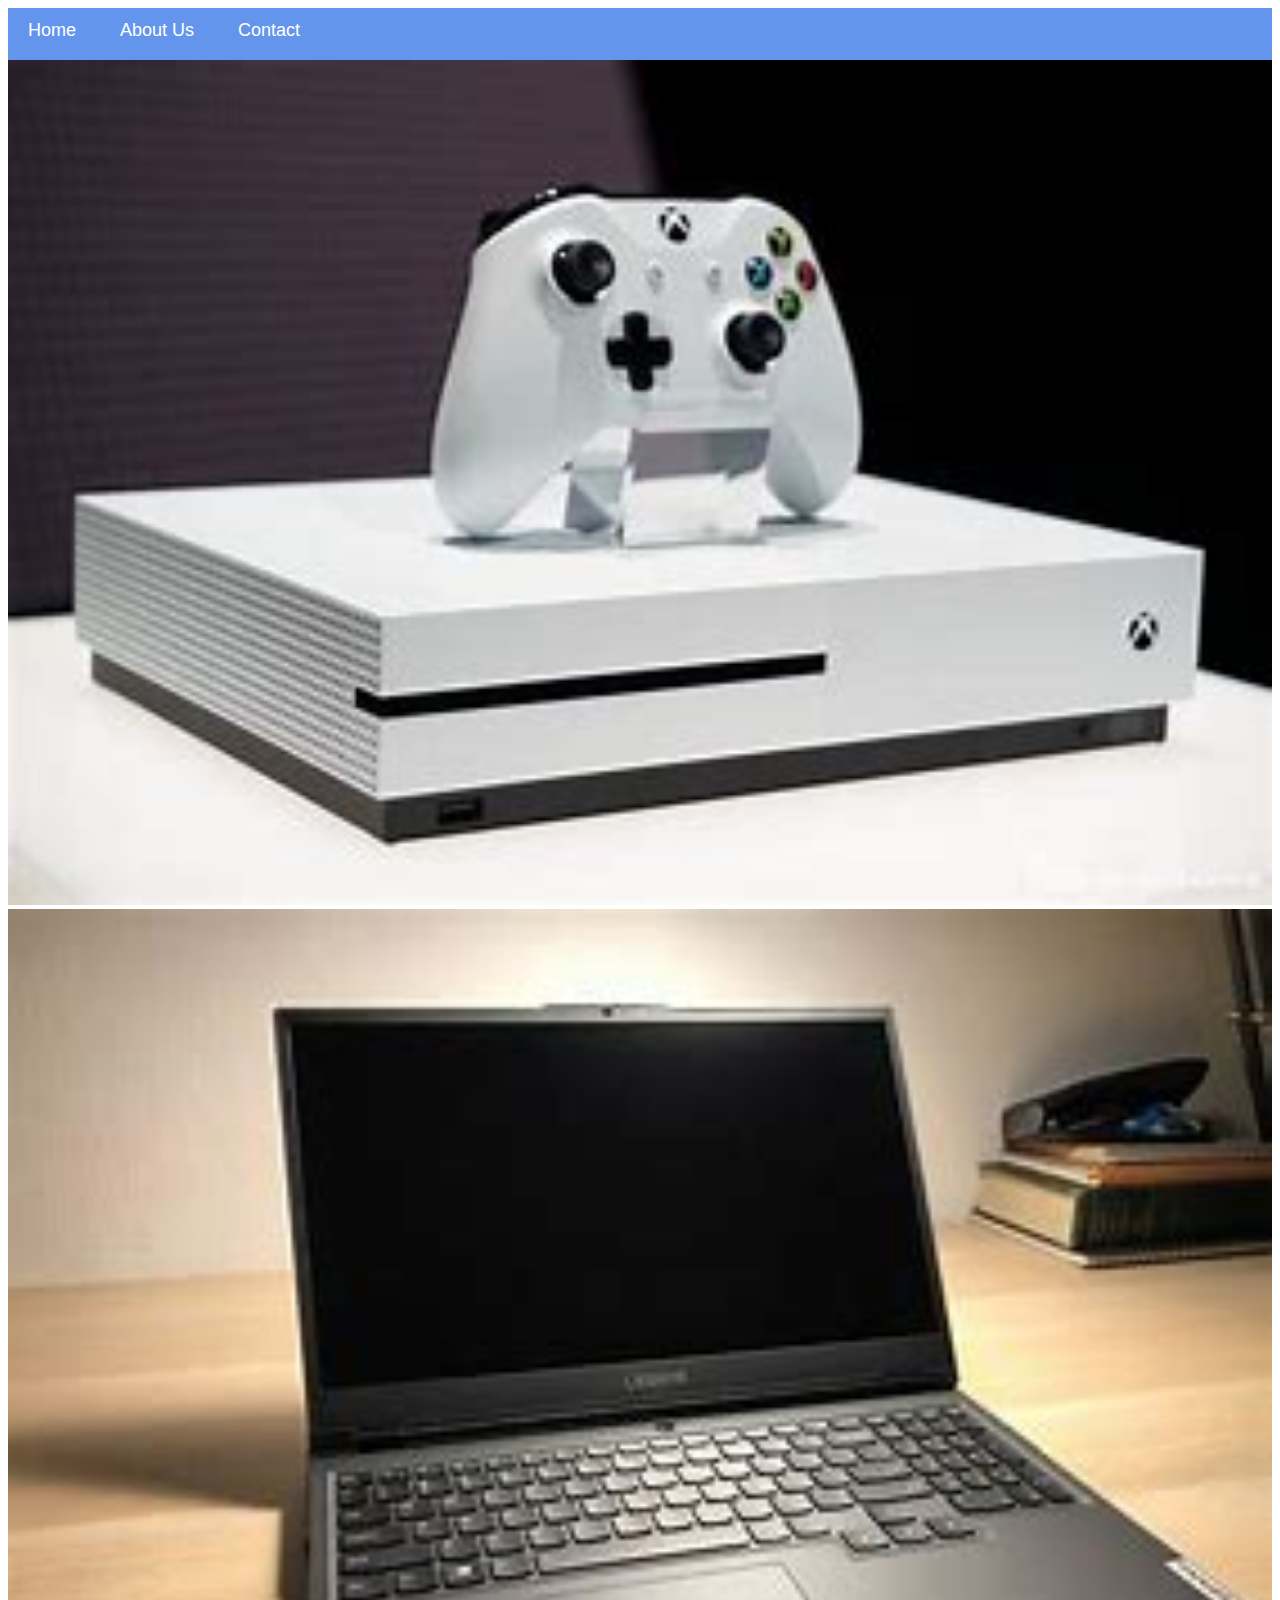
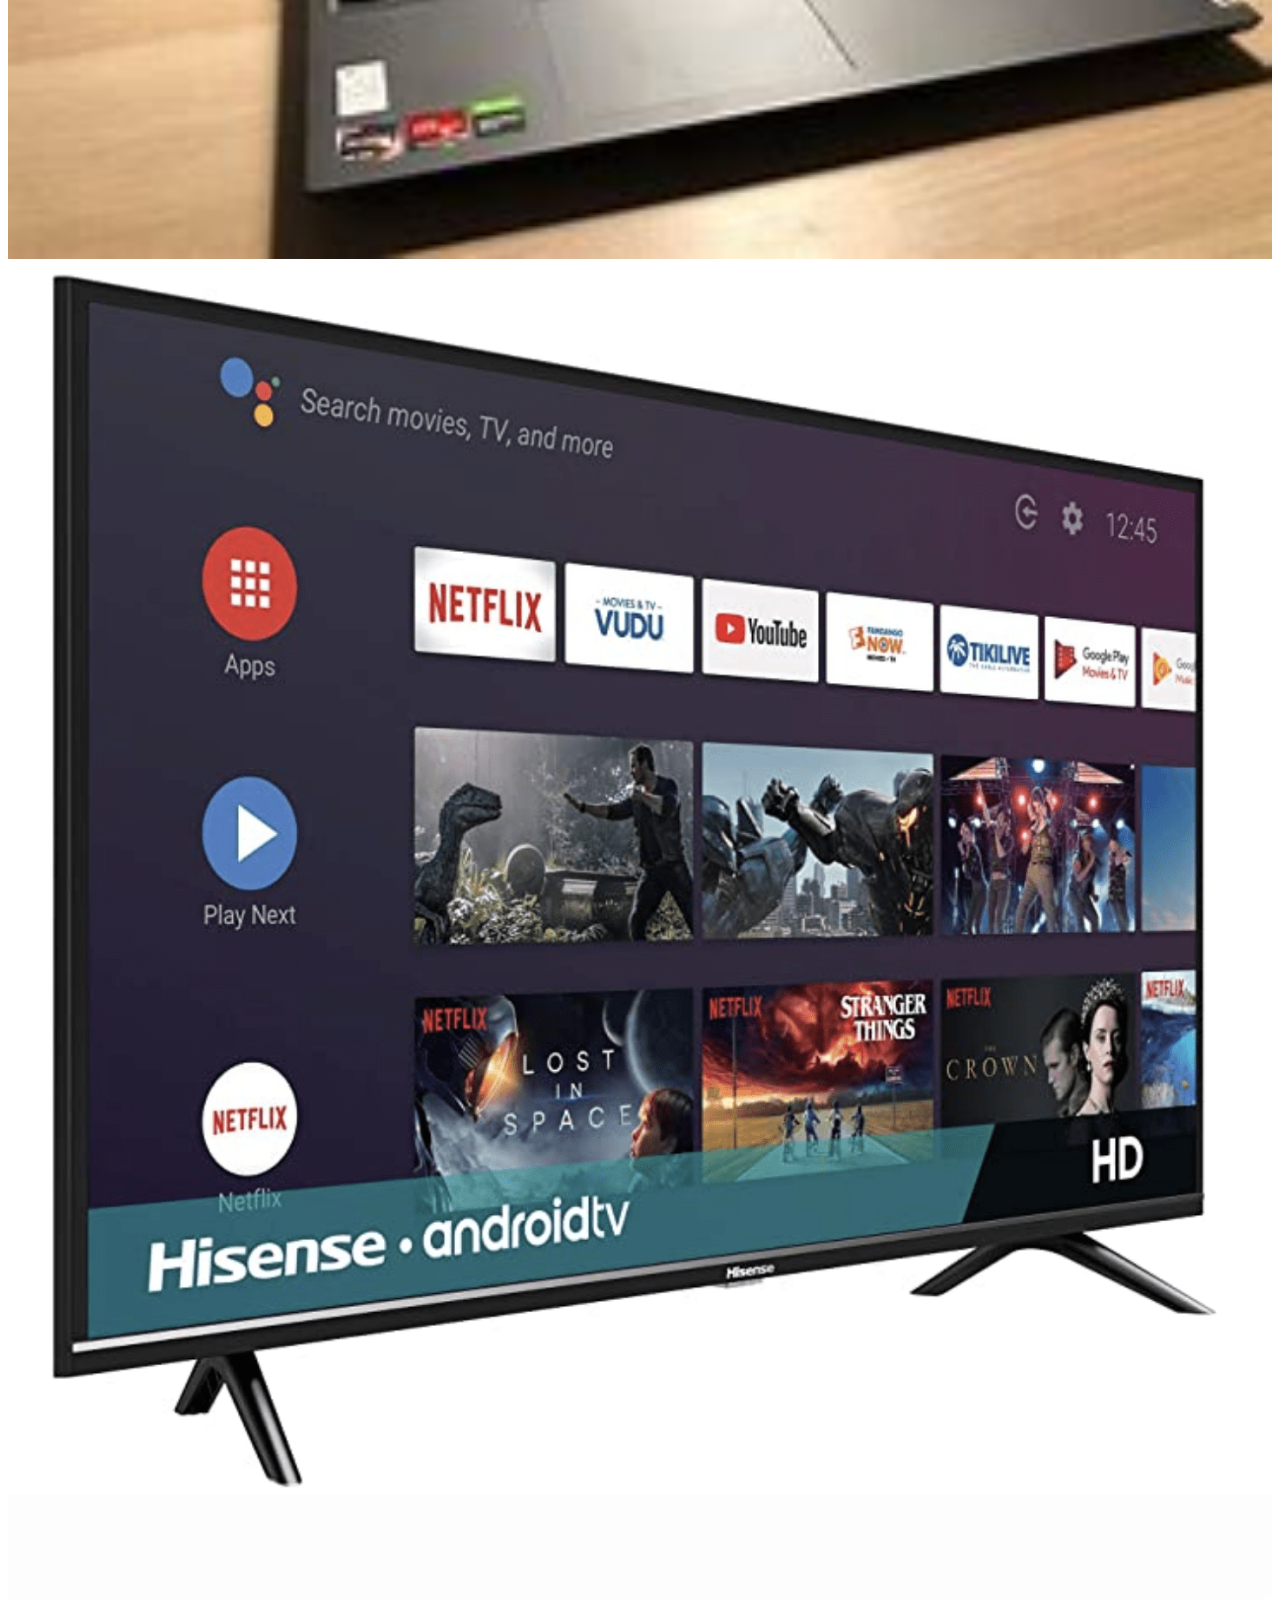
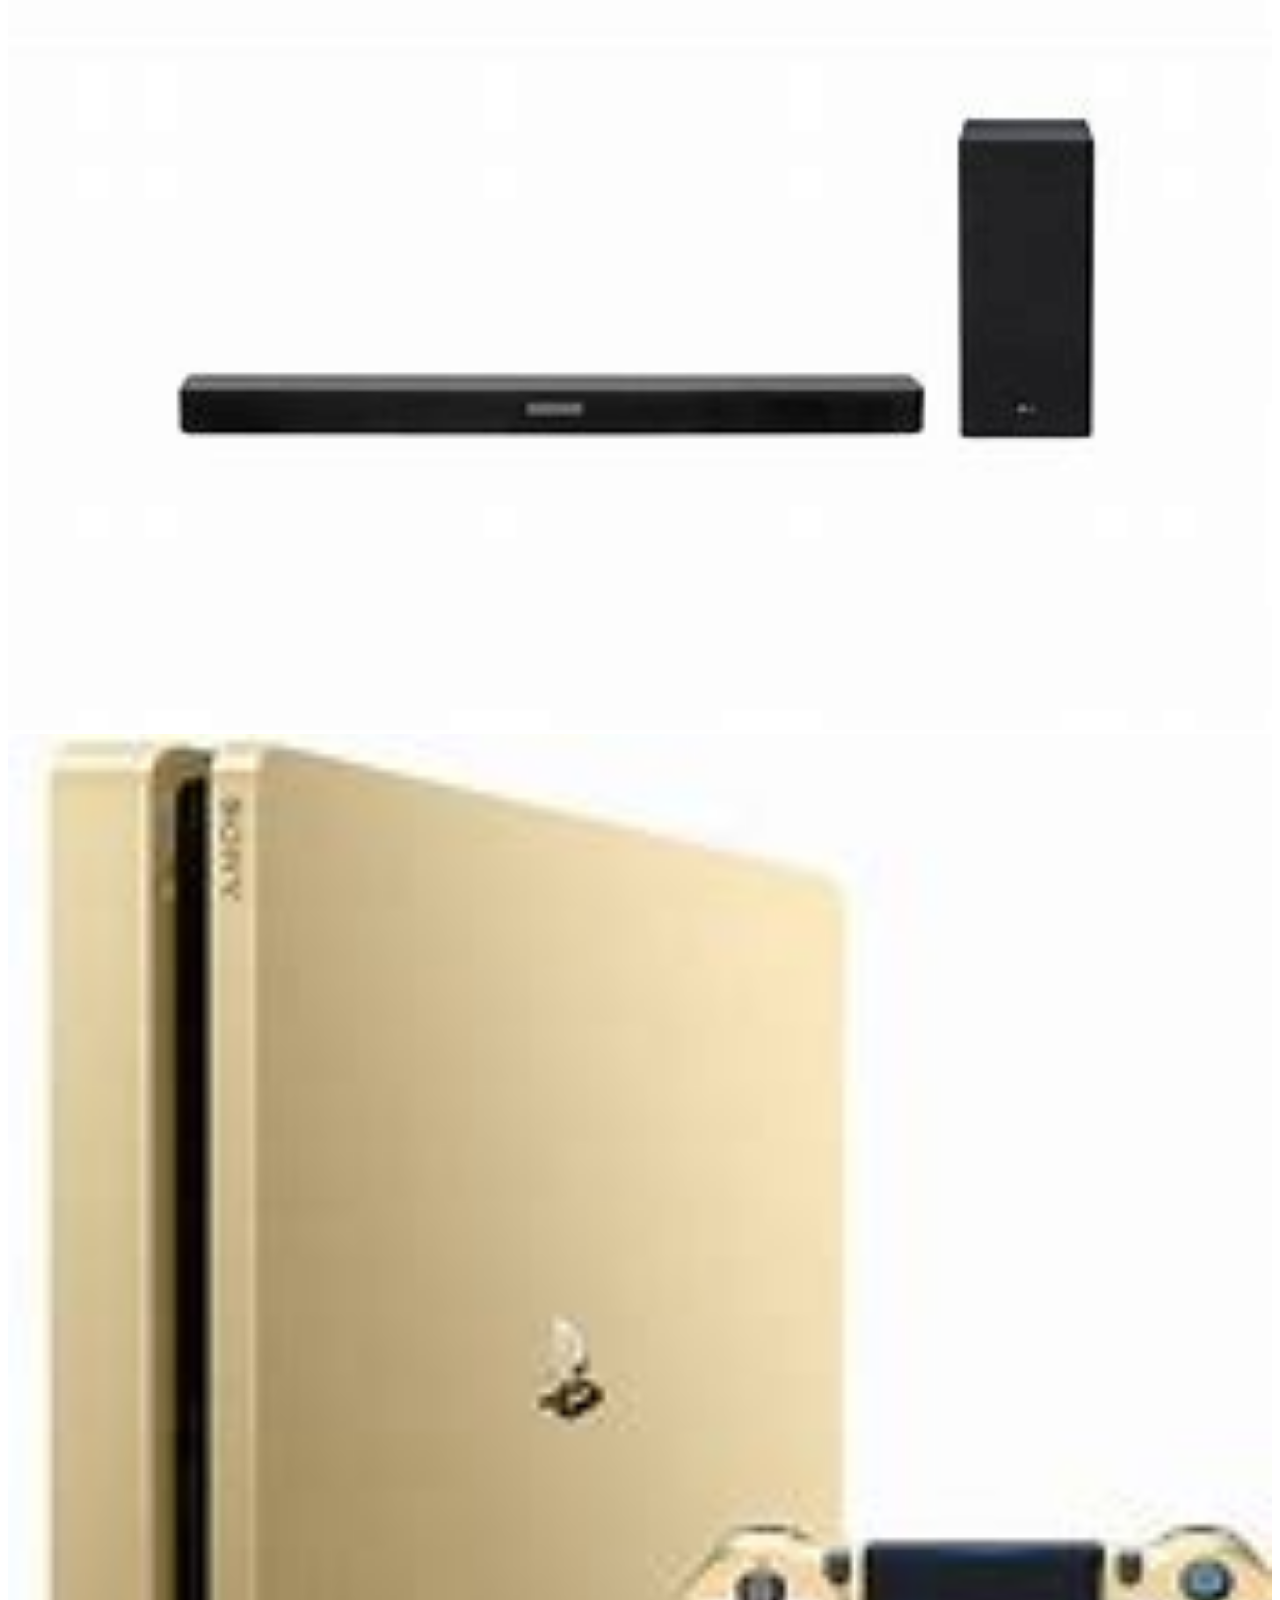
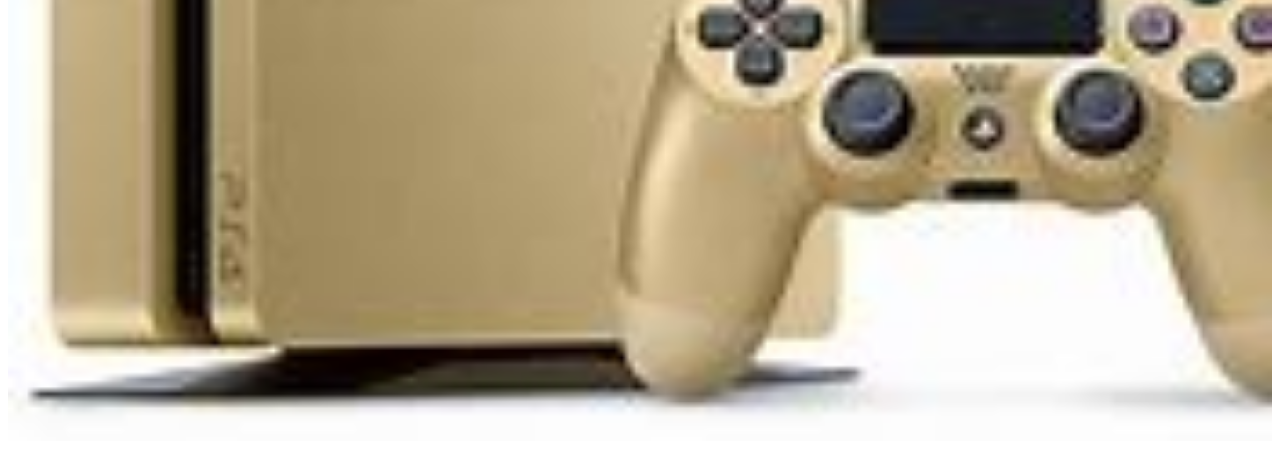
<file: index.html>
<!DOCTYPE html>
<html>
      <head>
            <link rel="stylesheet" href="style.css">
      </head>
      <body>
          <div id="menu">
              <a href="index.html">Home</a>
              <a href="about.html">About Us</a>
              <a href="contact.html">Contact</a>
           </div>
           <div class="gallery">
               <a href="product-2.html"><img src="images/2%20product.jpg" /></a>
               <a href="product-3.html"><img src="images/3%20product.jpg" /></a> 
               <a href="product-4.html"><img src="images/4%20product.png" /></a>
               <a href="product-5.html"><img src="images/5%20product.jpg" /></a>
               <a href="product-6.html"><img src="images/6%20product.jpg" /></a>
           </div>
      </body>
</html>
</file>
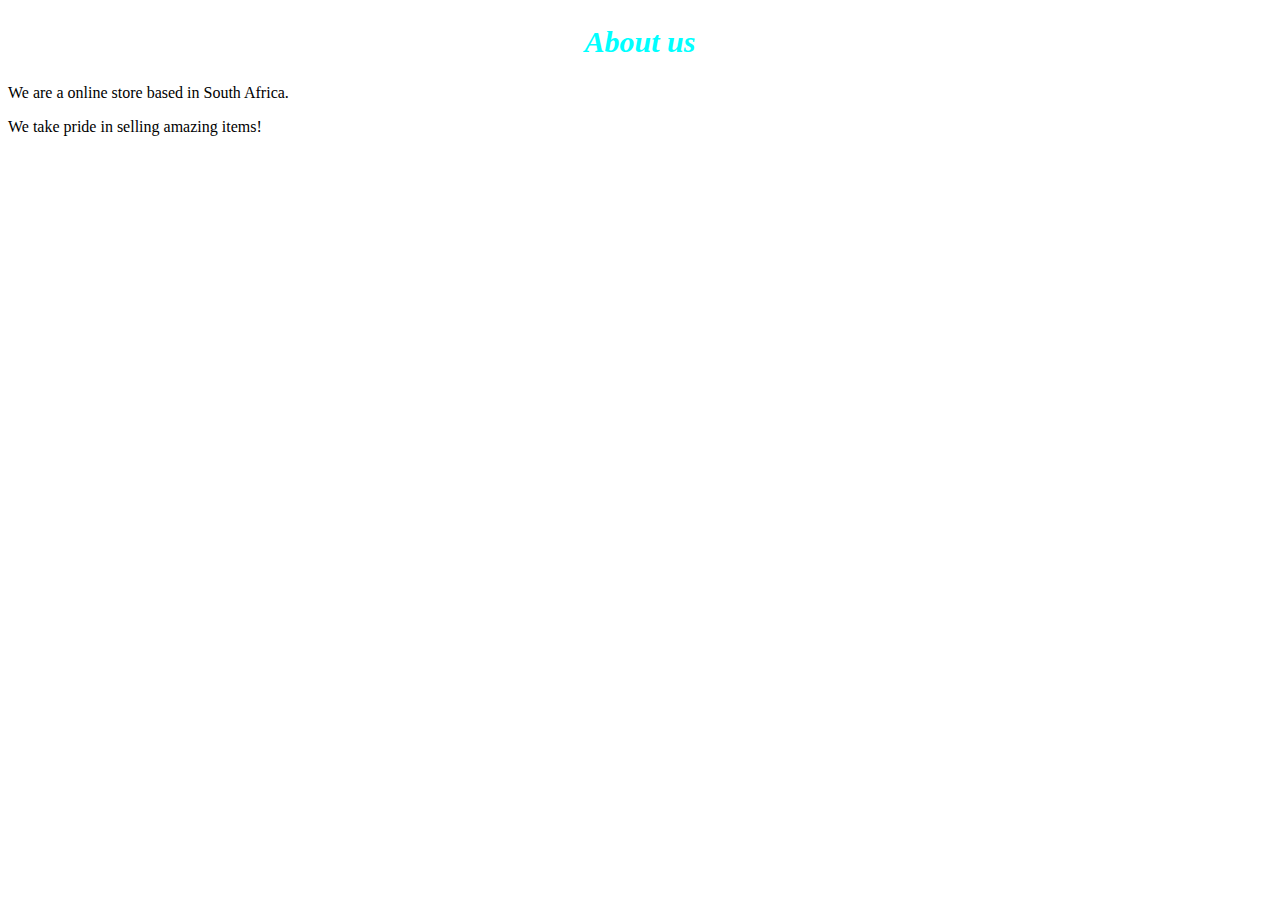
<file: about.html>
<!DOCTYPE html>
<html>
    <head>
        <link rel="stylesheet" href="style.css">
    </head>
    <body>
        <h2>About us</h2>
        <p>We are a online store based in South Africa.</p>
        <p>We take pride in selling amazing items!</p> 
        
    </body>
</html>
</file>
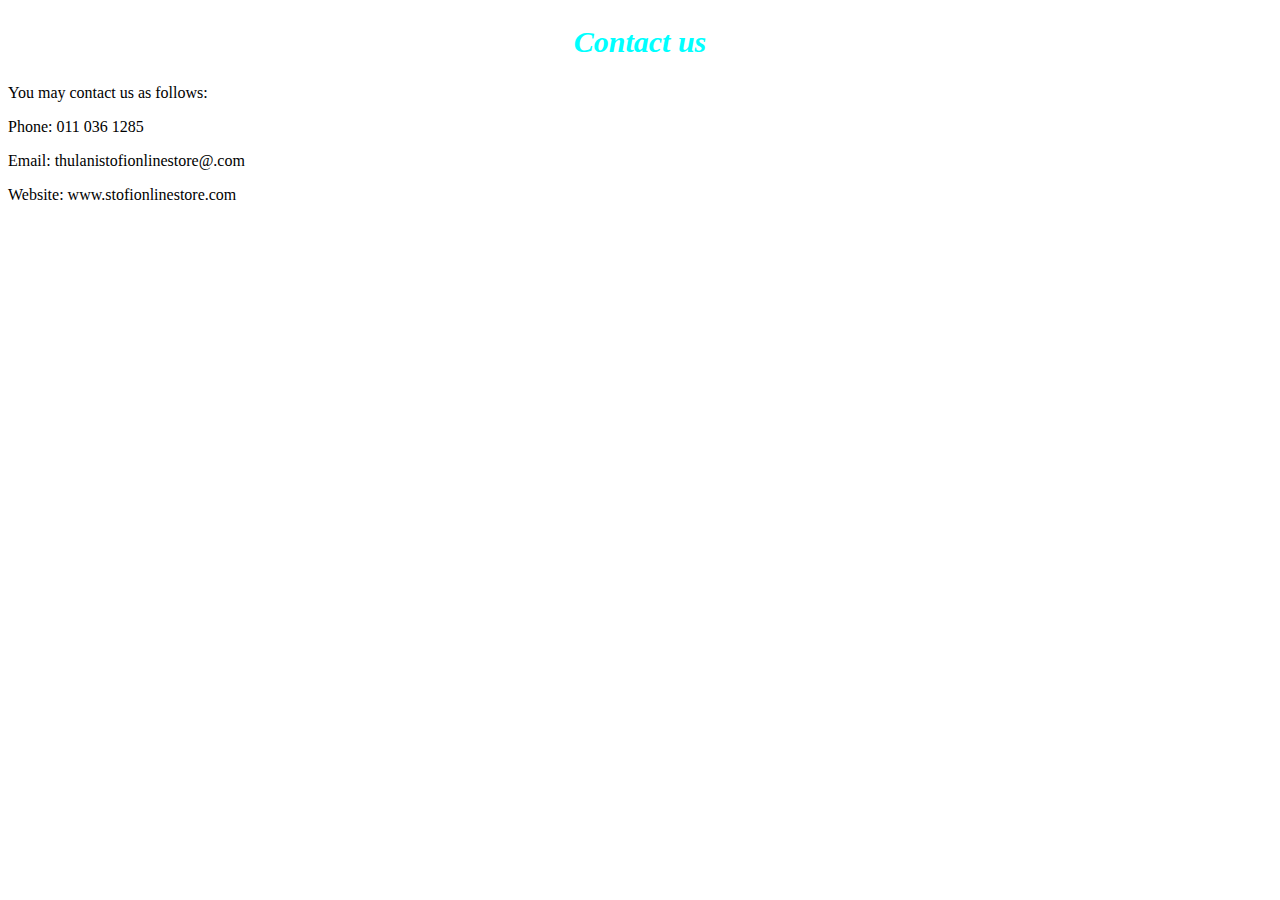
<file: contact.html>
<!DOCTYPE html>
<html>
    <head>
        <link rel="stylesheet" href="style.css">
    </head>
    <body>
        <h2>Contact us</h2>
        <p>You may contact us as follows:</p>
        <p>Phone: 011 036 1285</p>
        <p>Email: thulanistofionlinestore@.com</p>
        <p>Website: www.stofionlinestore.com</p>
        
    </body>
</html>
</file>
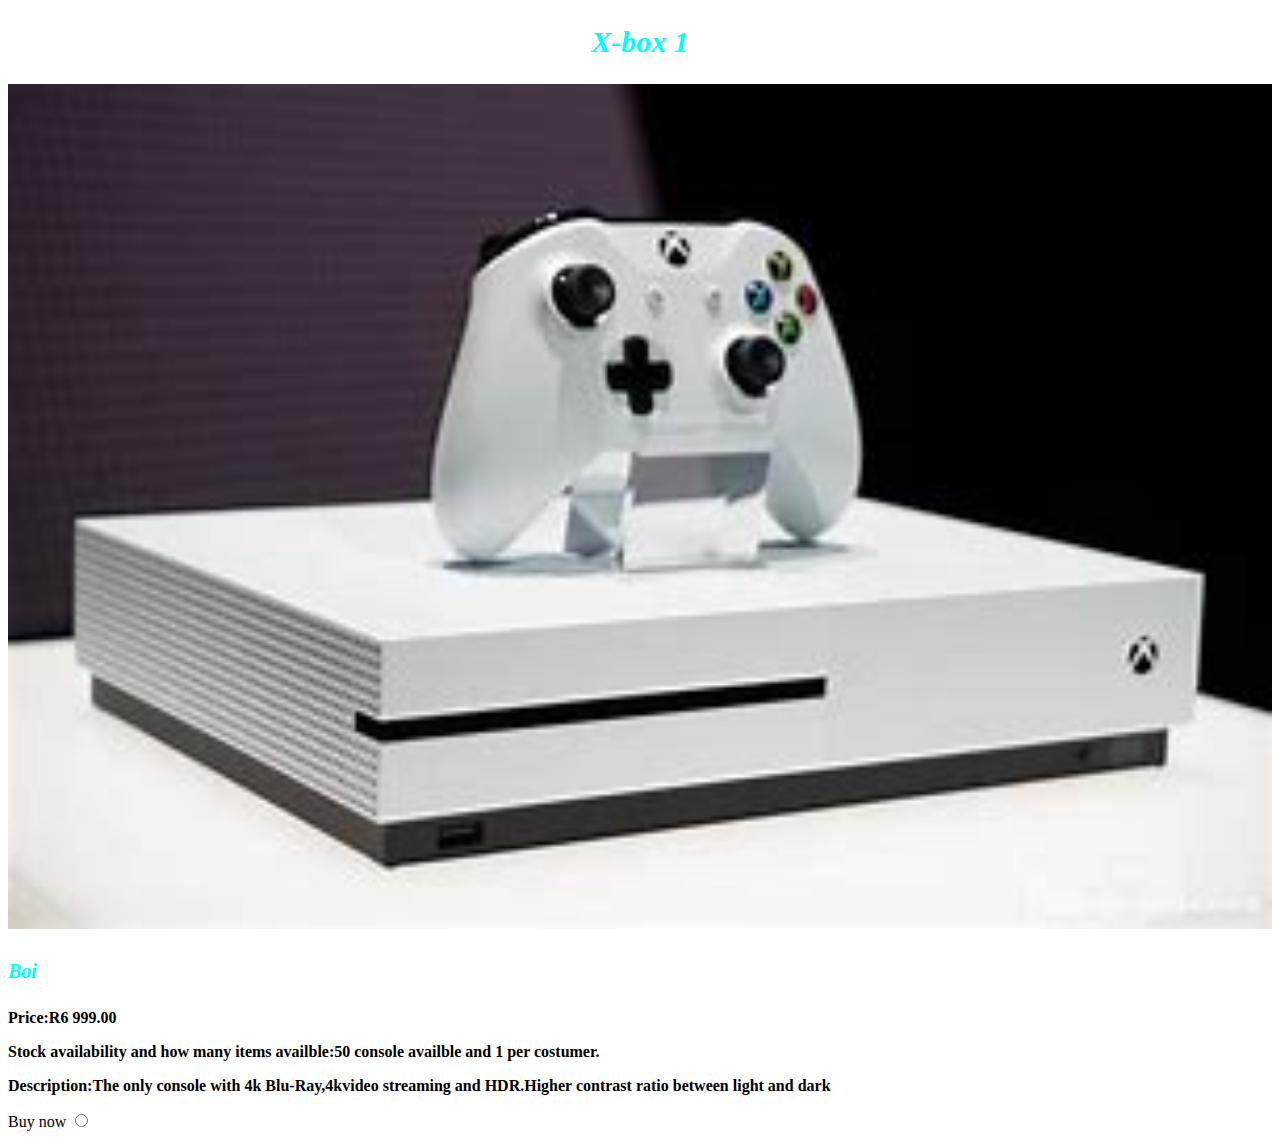
<file: product-2.html>
<!DOCTYPE html>
<html>
      <head>
            <link rel="stylesheet" href="style.css">
      </head>
      <body>
           <h2>X-box 1</h2>
           <div class="gallery">
                <img src="images/2%20product.jpg" />
           </div>
           <h4>Boi</h4>
          <p><b>Price:R6 999.00</b></p>
           <p><b>Stock availability and how many items availble:50 console availble and 1 per costumer.</b></p>
           <p><b>Description:The only console with 4k Blu-Ray,4kvideo streaming and HDR.Higher contrast ratio between light and dark</b></p>
           <lable for="Buy now">Buy now </lable>
           <input type="radio" id="Buy now" name="Buy now" />
      </body>
</html>
</file>
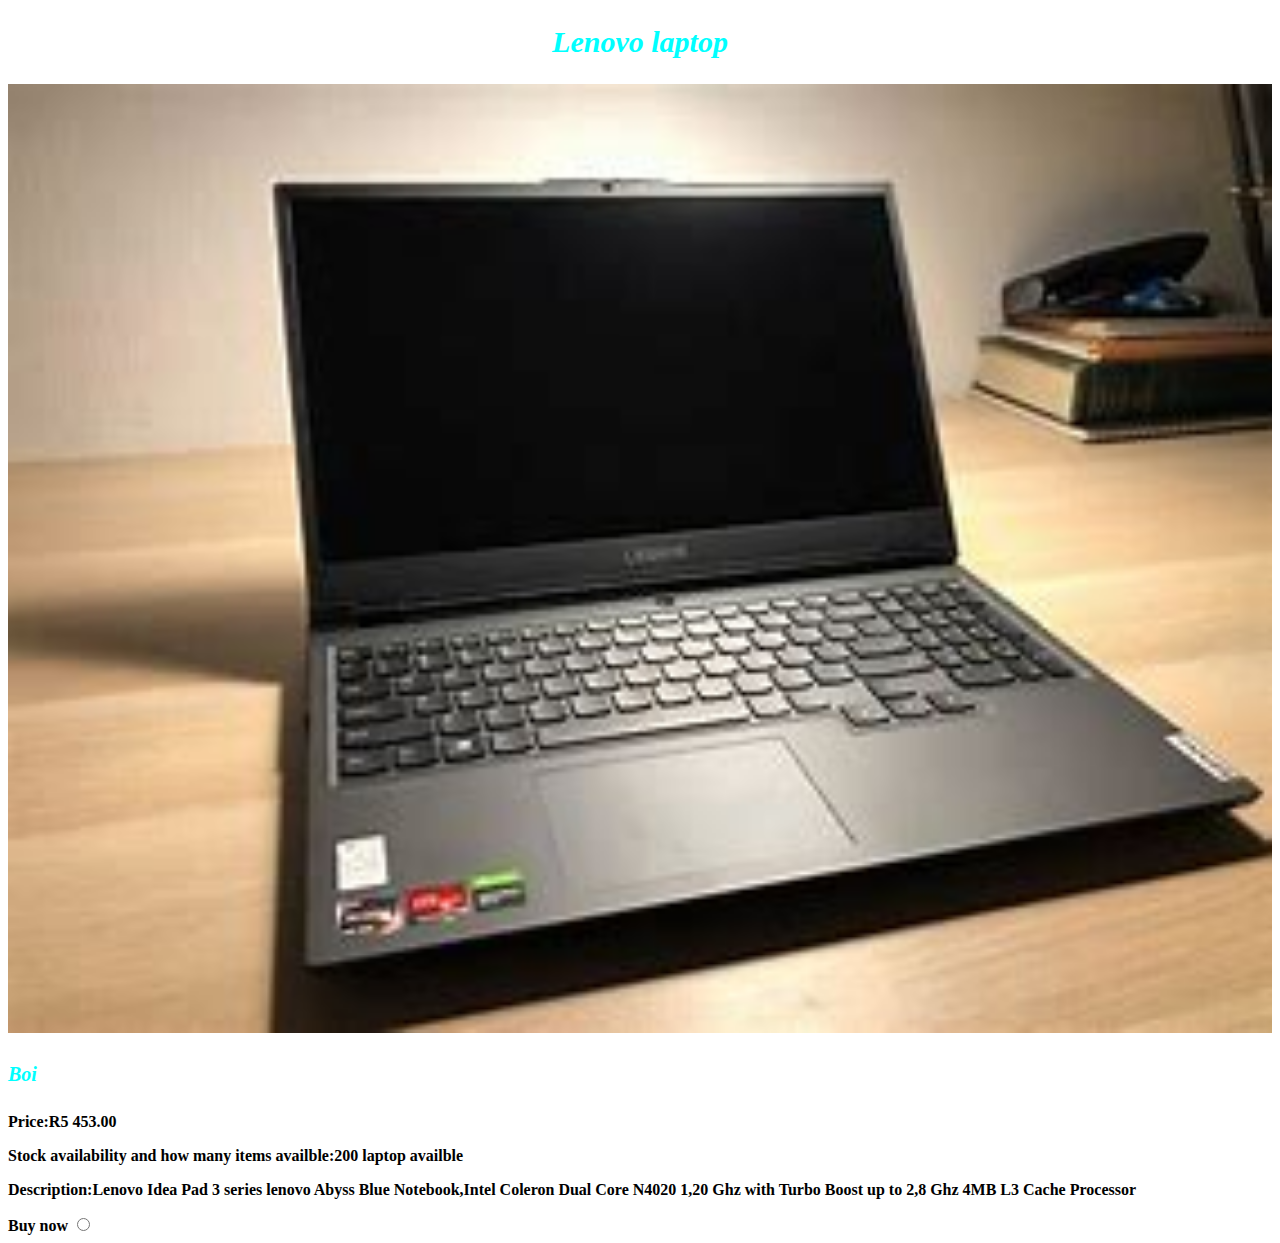
<file: product-3.html>
<!DOCTYPE html>
<html>
      <head>
            <link rel="stylesheet" href="style.css">
      </head>
      <body>
           <h2>Lenovo laptop</h2>
           <div class="gallery">
                <img src="images/3%20product.jpg" />
           </div>
           <h4>Boi</h4>
           <p><b>Price:R5 453.00</b></p>
           <p><b>Stock availability and how many items availble:200 laptop availble</p>
          <p><b>Description:Lenovo Idea Pad 3 series lenovo Abyss Blue Notebook,Intel Coleron Dual Core N4020 1,20 Ghz with Turbo Boost up to 2,8 Ghz 4MB L3 Cache Processor</b></p>
           <lable for="Buy now">Buy now </lable>
           <input type="radio" id="Buy now" name="Buy now" />
      </body>
</html>
</file>
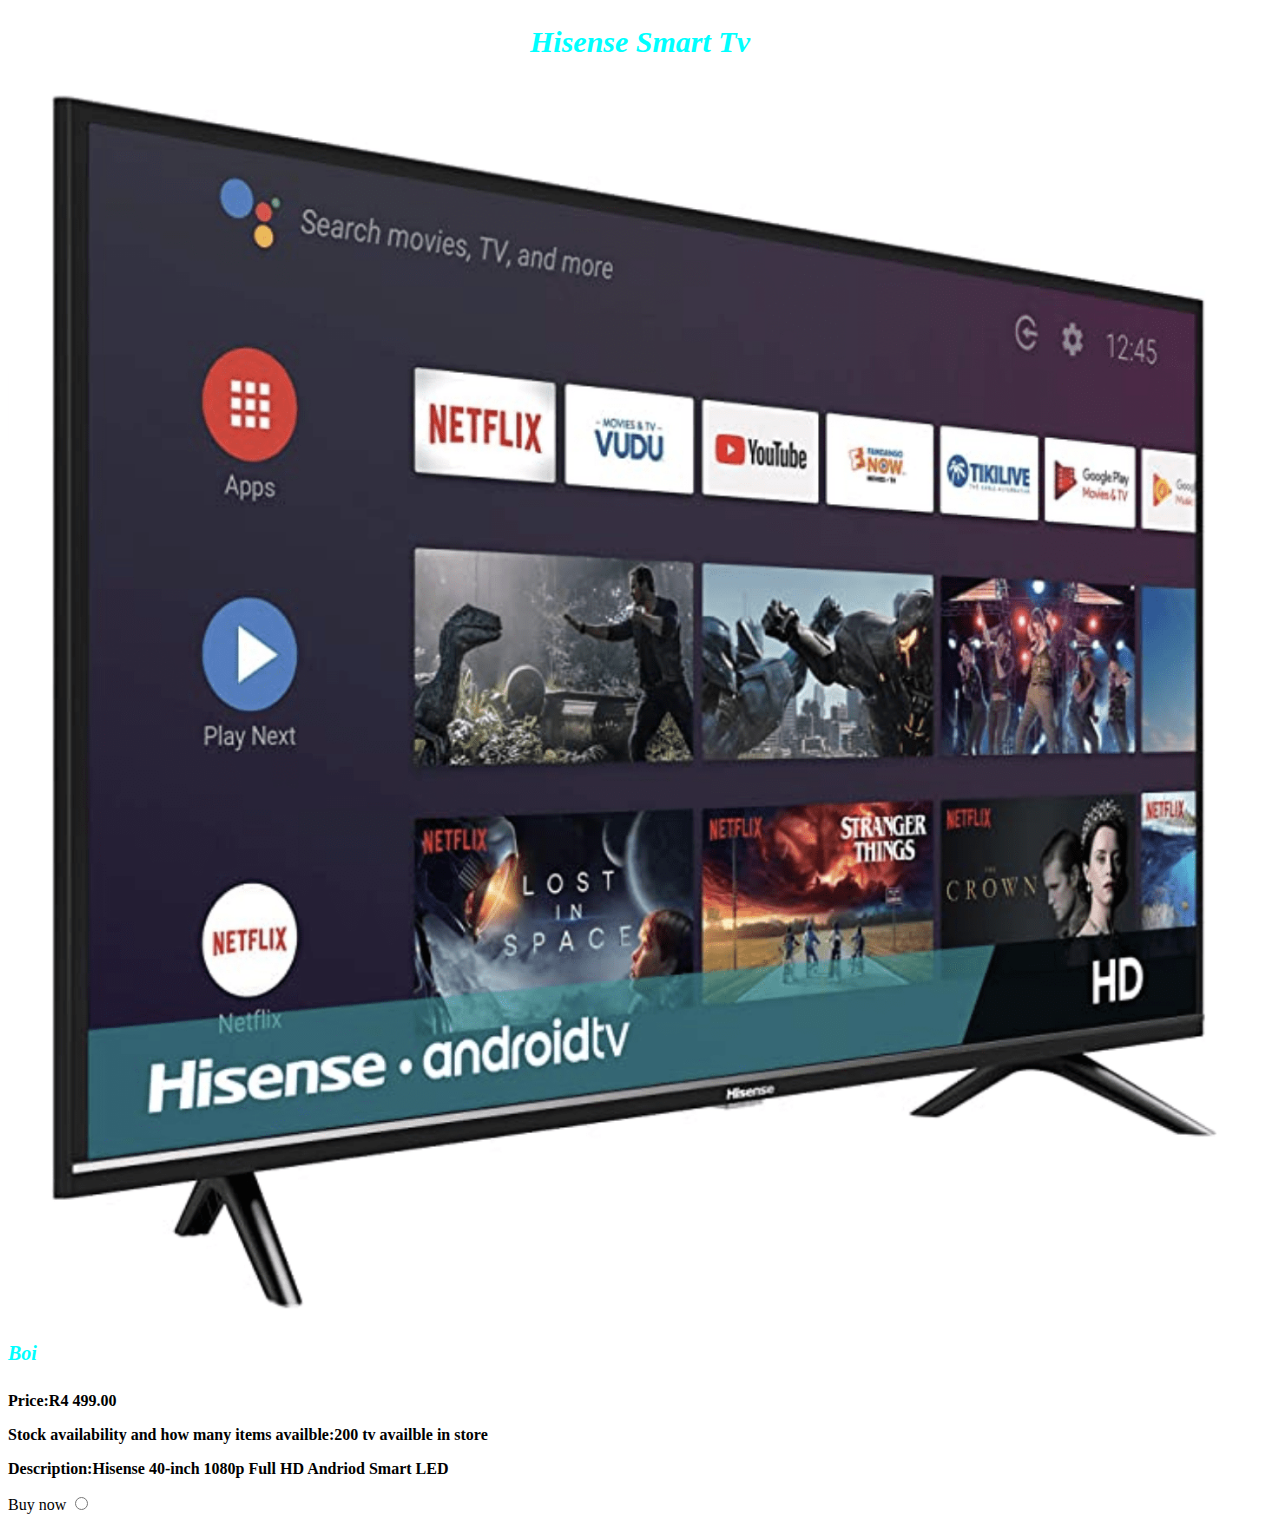
<file: product-4.html>
<!DOCTYPE html>
<html>
      <head>
            <link rel="stylesheet" href="style.css">
      </head>
      <body>
           <h2>Hisense Smart Tv</h2>
           <div class="gallery">
                <img src="images/4%20product.png" />
           </div>
           <h4>Boi</h4>
           <p><b>Price:R4 499.00</b></p>
           <p><b>Stock availability and how many items availble:200 tv availble in store</b></p>
           <p><b>Description:Hisense 40-inch 1080p Full HD Andriod Smart LED</b></p>
           <lable for="Buy now">Buy now </lable>
           <input type="radio" id="Buy now" name="Buy now" />
      </body>
</html>
</file>
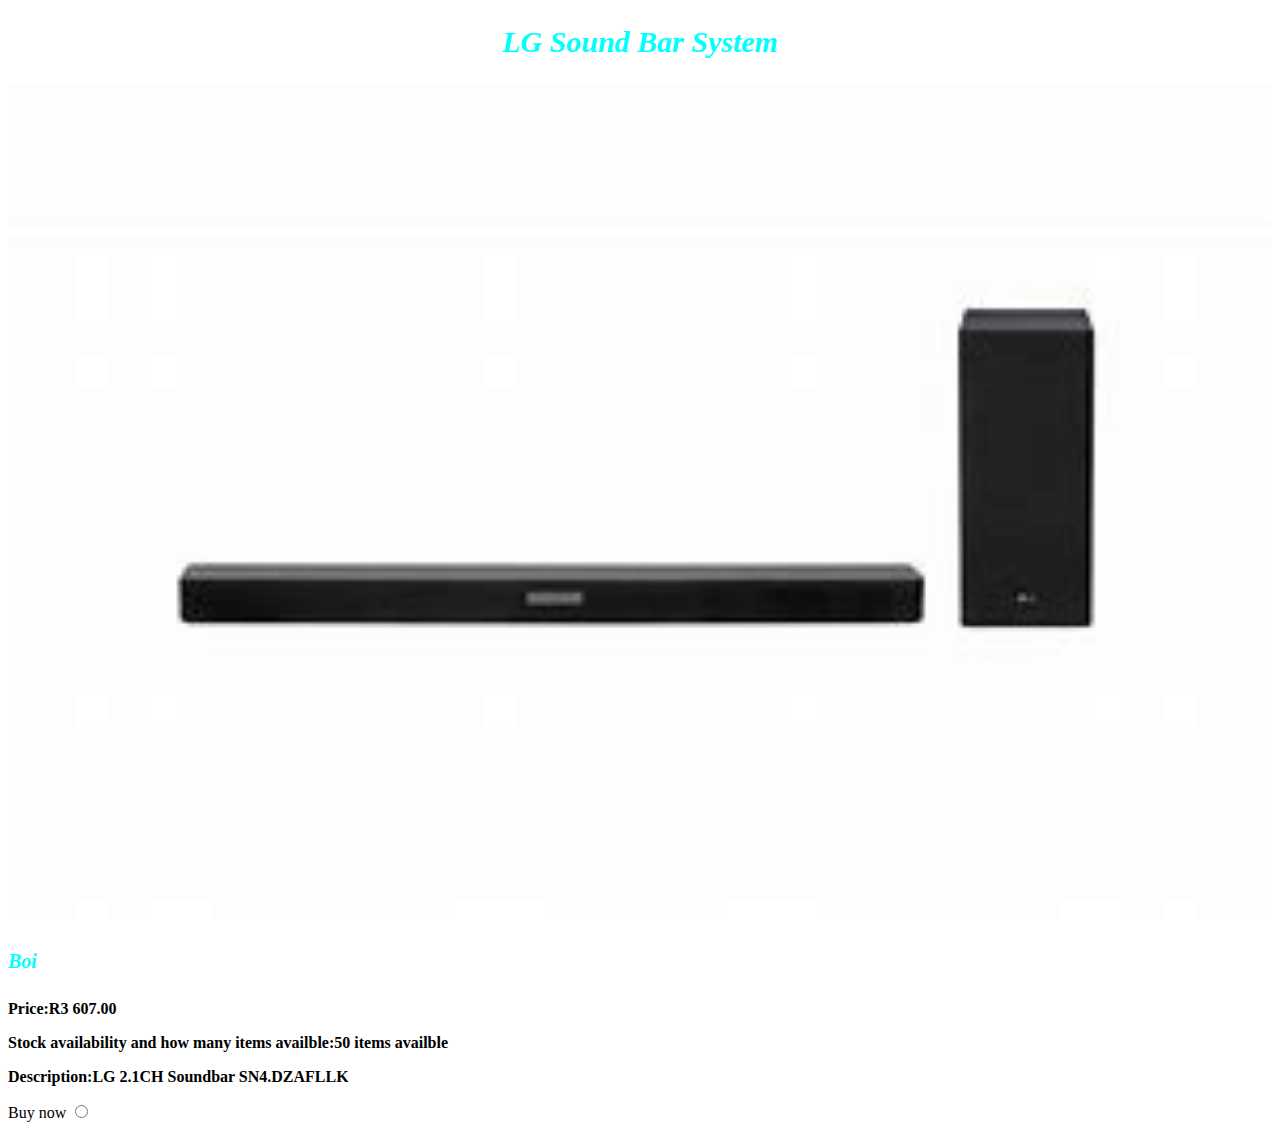
<file: product-5.html>
<!DOCTYPE html>
<html>
      <head>
            <link rel="stylesheet" href="style.css">
      </head>
      <body>
           <h2>LG Sound Bar System</h2>
           <div class="gallery">
                <img src="images/5%20product.jpg" />
           </div>
           <h4>Boi</h4>
           <p><b>Price:R3 607.00</b></p>
           <p><b>Stock availability and how many items availble:50 items availble</b></p>
           <p><b>Description:LG 2.1CH Soundbar SN4.DZAFLLK</b> </p>
           <lable for="Buy now">Buy now </lable>
           <input type="radio" id="Buy now" name="Buy now" />
      </body>
</html>
</file>
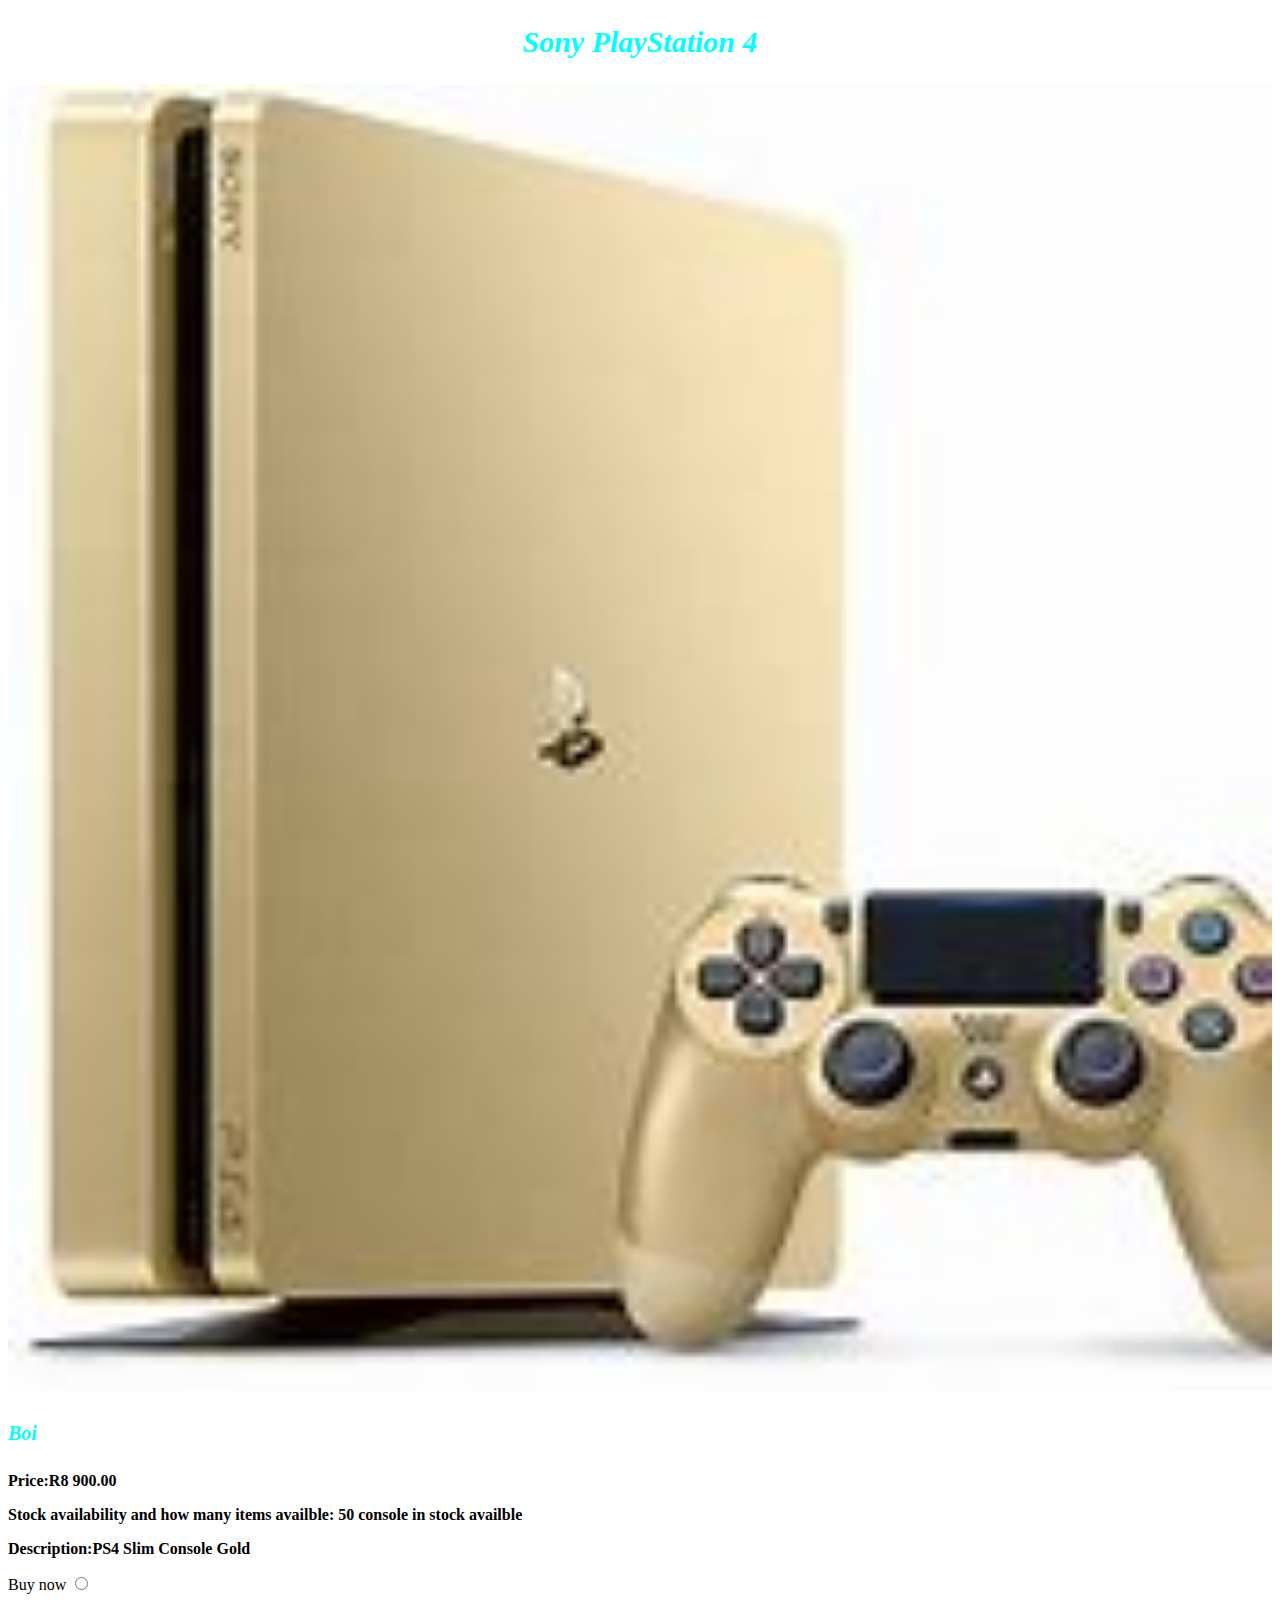
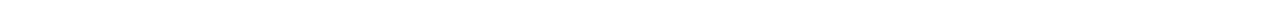
<file: product-6.html>
<!DOCTYPE html>
<html>
      <head>
            <link rel="stylesheet" href="style.css">
      </head>
      <body>
           <h2>Sony PlayStation 4</h2>
           <div class="gallery">
                <img src="images/6%20product.jpg" />
           </div>
           <h4>Boi</h4>
           <p><b>Price:R8 900.00</b></p>
           <p><b>Stock availability and how many items availble: 50 console in stock availble</b></p>
           <p><b>Description:PS4 Slim Console Gold</b></p>
           <lable for="Buy now">Buy now </lable>
           <input type="radio" id="Buy now" name="Buy now" />
      </body>
</html>
</file>
<file: style.css>
.gallery img{
        width: 100%;      
}
h2{
    font-family: fantasy;
    text-align:center;
    font-size:30px ;
    color: aqua;
    font-style: italic    
}
h4{
    font-family:fantasy;
    font-size: 20px;
    font-style: italic;
    color: aqua;
}
#menu{
      width:100%;
      height:40px;
      background-color: cornflowerblue;
      padding-top: 12px;
}

#menu a{
      color:#ffffff;
      font-family: Helvetica, sans-serif;
      font-size: 18px;
      text-decoration:none;
      font-weight: 800px;
      
      padding-left: 20px;
      padding-right: 20px;
}

#menu a:hover{
       color: #5077bd;
}
</file>
